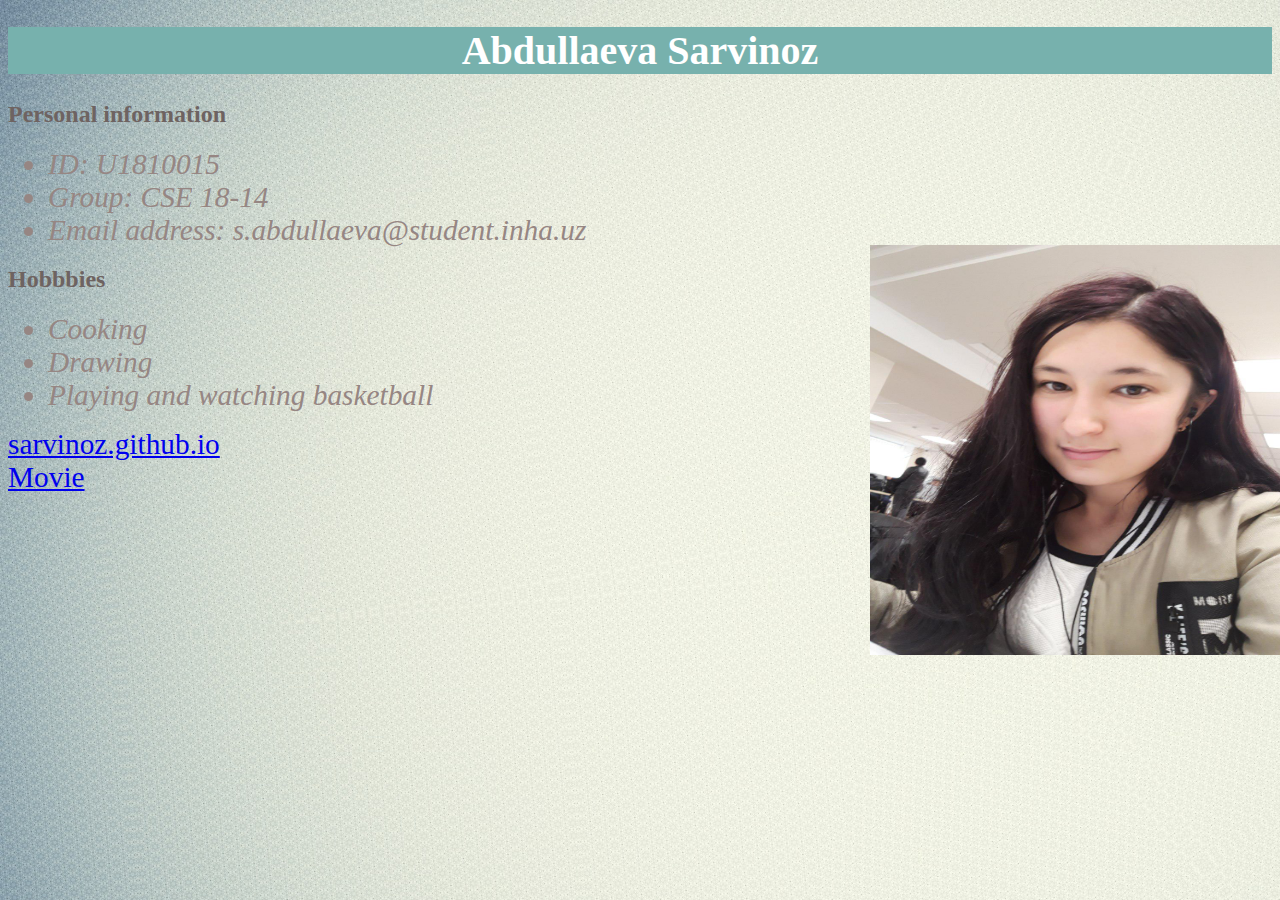
<file: index.html>
<!DOCTYPE html>
<html>
<head>
	<title>My Personal Blog</title>
	<link rel="stylesheet"  href="style.css">
</head>
<body>
<h1 style="background-color:#77B1AD;">Abdullaeva Sarvinoz </h1>
<h2 id="one">Personal information</h2>
<ul><i>
	<li>ID: U1810015</li>
	<li>Group: CSE 18-14</li>
	<li>Email address: s.abdullaeva@student.inha.uz</li>
</i>
</ul>
<h2 id="two"><strong>Hobbbies</strong></h2>
<ul><i>
	<li>Cooking</li>
	<li>Drawing</li>
	<li>Playing and watching basketball</li>
</i>
</ul>

<a class="link" href="sarvinoz.github.io">sarvinoz.github.io</a>
<form>
<a href="movie.html">Movie</a>
</form>
<img src="photo_2018-11-14_15-48-38.jpg" width="410" height="410"	>
</body>
</html>
</file>
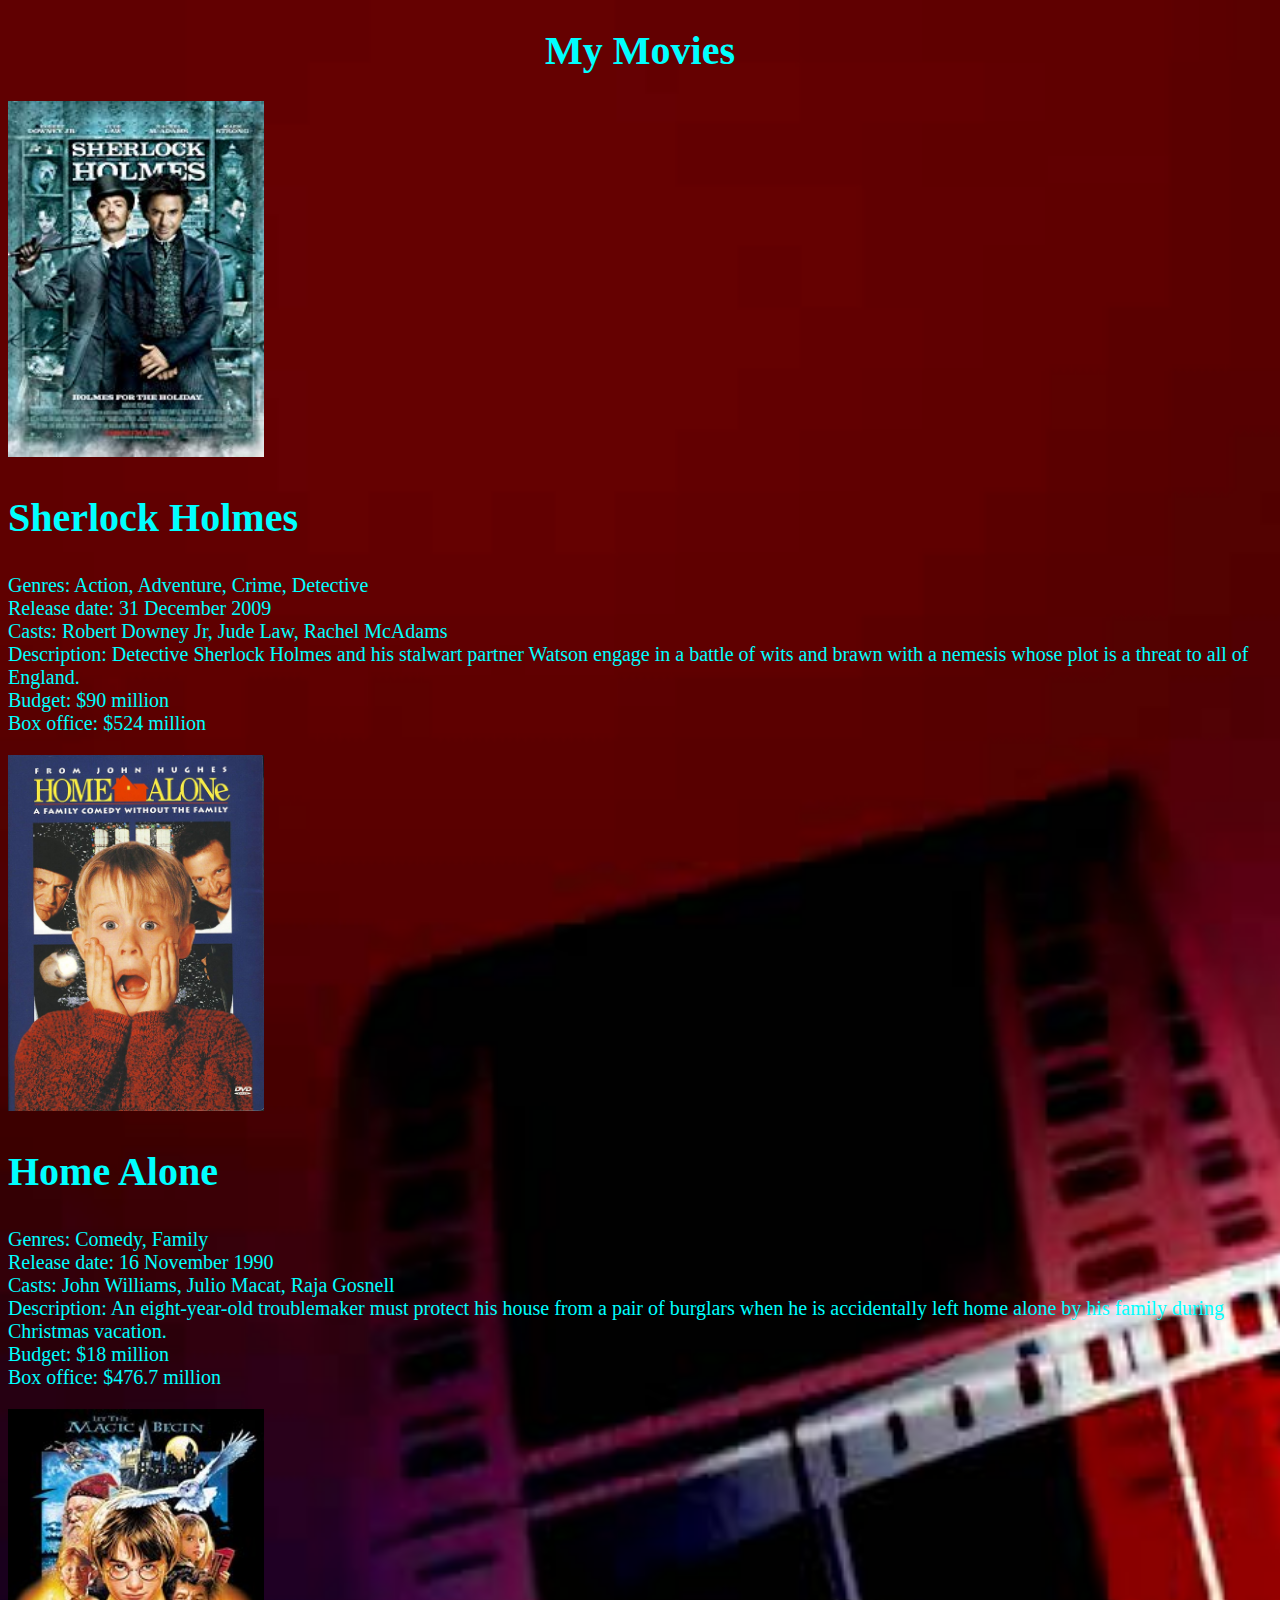
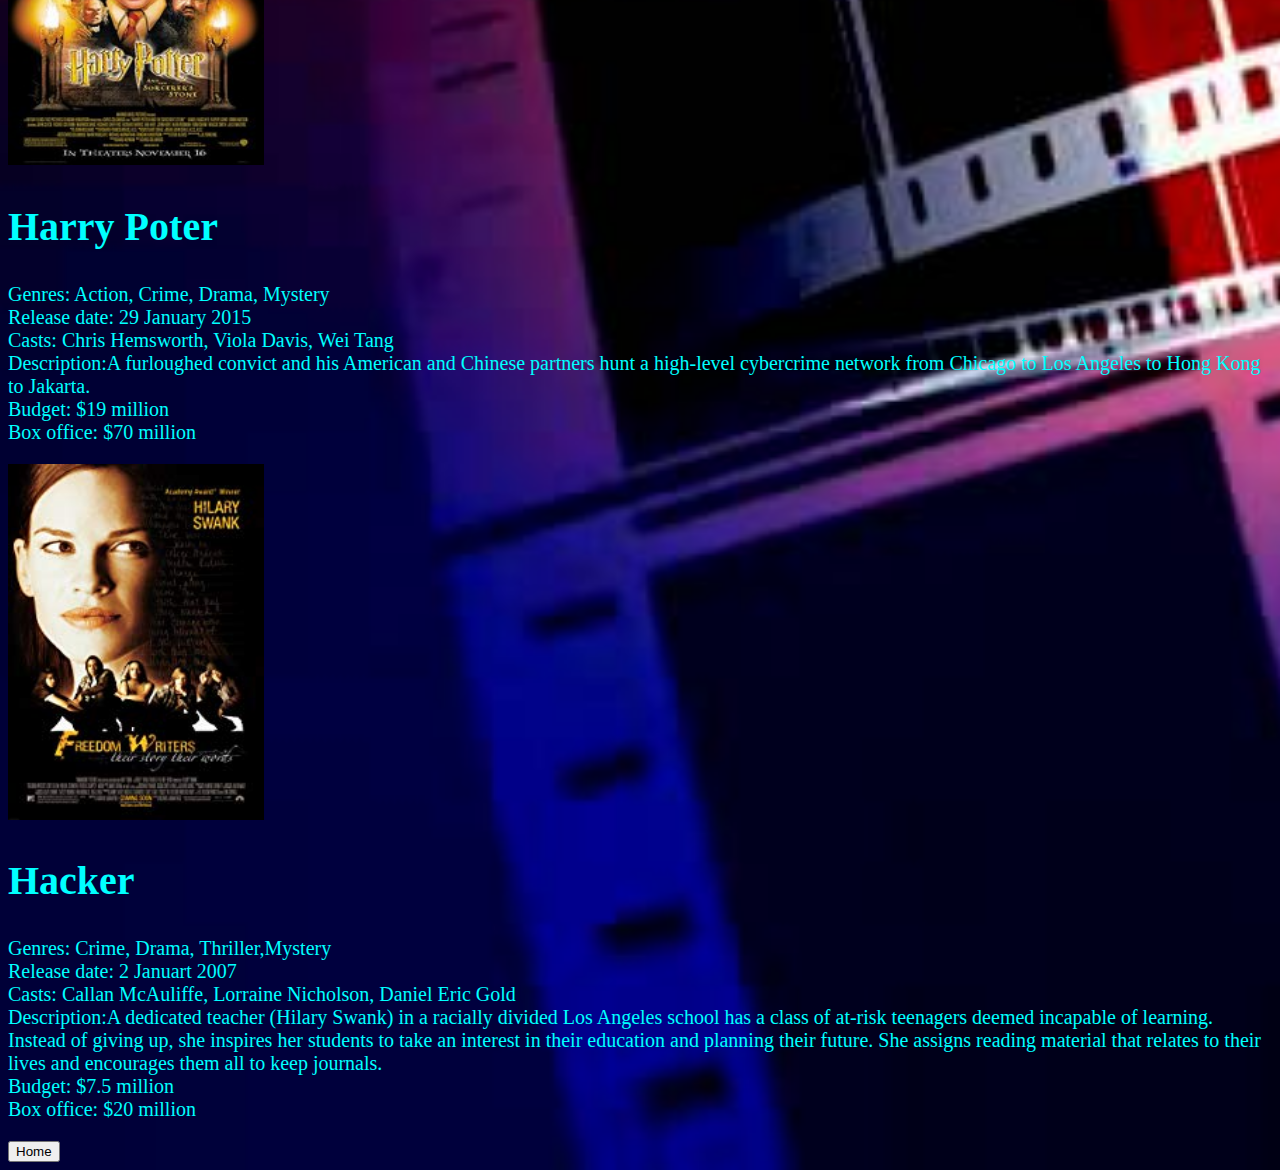
<file: movie.html>
<!DOCTYPE html>
<html>
<head>
	<title>Movie</title>
	<link rel="stylesheet"  href="moviestyle.css">
</head>
<body>
	<h1>My Movies</h1>
	<a href="http://www.imdb.com/title/tt0988045/">
	<img src="Sherlock.jpg" width="256" height="356"></a>
	<h2><strong>Sherlock Holmes</strong></h2>	
	<p>Genres: Action, Adventure, Crime, Detective</br>
	Release date: 31 December 2009</br>
	Casts:  Robert Downey Jr, Jude Law, Rachel McAdams</br>
	Description: Detective Sherlock Holmes and his stalwart partner Watson engage in a battle of wits and brawn with a nemesis whose plot is a threat to all of England.</br>
	Budget: $90 million</br>
	Box office: $524 million</p>

	<a href="https://www.imdb.com/title/tt0099785/?ref_=fn_al_tt_1">
		<img src="HomeAlone.jpg" width="256" height="356"></a>
		<h2><strong>Home Alone</strong></h2>
		<p>Genres: Comedy, Family</br>
		   Release date: 16 November 1990</br>
		   Casts:  John Williams, Julio Macat, Raja Gosnell</br>
		   Description: An eight-year-old troublemaker must protect his house from a pair of burglars when he is accidentally left home alone by his family during Christmas vacation.</br>
		   Budget: $18 million</br>
		   Box office: $476.7 million</p>

    <a href="https://www.imdb.com/title/tt0241527/?ref_=nv_sr_1">
    	<img src="HarryPoter.jpg" width="256" height="356"></a>
    	<h2><strong>Harry Poter</strong></h2>
    	<p>Genres: Action, Crime, Drama, Mystery</br>
    	Release date: 29 January 2015</br>
    	Casts:  Chris Hemsworth, Viola Davis, Wei Tang </br>
    	Description:A furloughed convict and his American and Chinese partners hunt a high-level cybercrime network from Chicago to Los Angeles to Hong Kong to Jakarta.</br>
    	Budget: $19 million</br>
		Box office: $70 million</p>

	<a href="https://www.imdb.com/title/tt0463998/">
		<img src="film.jpg" width="256" height="356"></a>
		<h2><strong>Hacker</strong></h2>
    	<p>Genres:  Crime, Drama, Thriller,Mystery</br>
    	Release date: 2 Januart 2007</br>
    	Casts:   Callan McAuliffe, Lorraine Nicholson, Daniel Eric Gold </br>
    	Description:A dedicated teacher (Hilary Swank) in a racially divided Los Angeles school has a class of at-risk teenagers deemed incapable of learning. Instead of giving up, she inspires her students to take an interest in their education and planning their future. She assigns reading material that relates to their lives and encourages them all to keep journals.</br>
    	Budget: $7.5 million</br>
		Box office: $20 million</p>
		
<form>
<input class="MyButton" type="button" value="Home" onclick="window.location.href='index.html'" />
</form>	


</body>
</html>
</file>
<file: style.css>
img {
    position: absolute;
    top: 0; bottom:0;left: 10; right:0;
    margin: auto;
}
body{	
	background: url("img.jpg");
}

li{
color:#968683;
font-size: 22pt;
}

h1 {
	font-family: cursive;
	font-size: 30pt;
	color: white;
	text-align: center;
}
h2{
	
	
	color: #6E6361;
	
}

a{

font-size: 22pt;

}
</file>
<file: moviestyle.css>
body{	
	background: url("img/background.jpg");
	background-size: 50%;
	  -webkit-background-size: cover;
  -moz-background-size: cover;
  -o-background-size: cover;
  background-size: cover;
}

h1 {
	font-family: cursive;
	font-size: 30pt;
	color: #00FFFF;
	text-align: center;
}

h2{
	font-family: Comic Sans MS;
	font-size: 30pt;
	color: #00FFFF;
	
}

p{
	font-family: Comic Sans MS;
	font-size: 15pt;
	color: #00FFFF;
	
}
</file>
